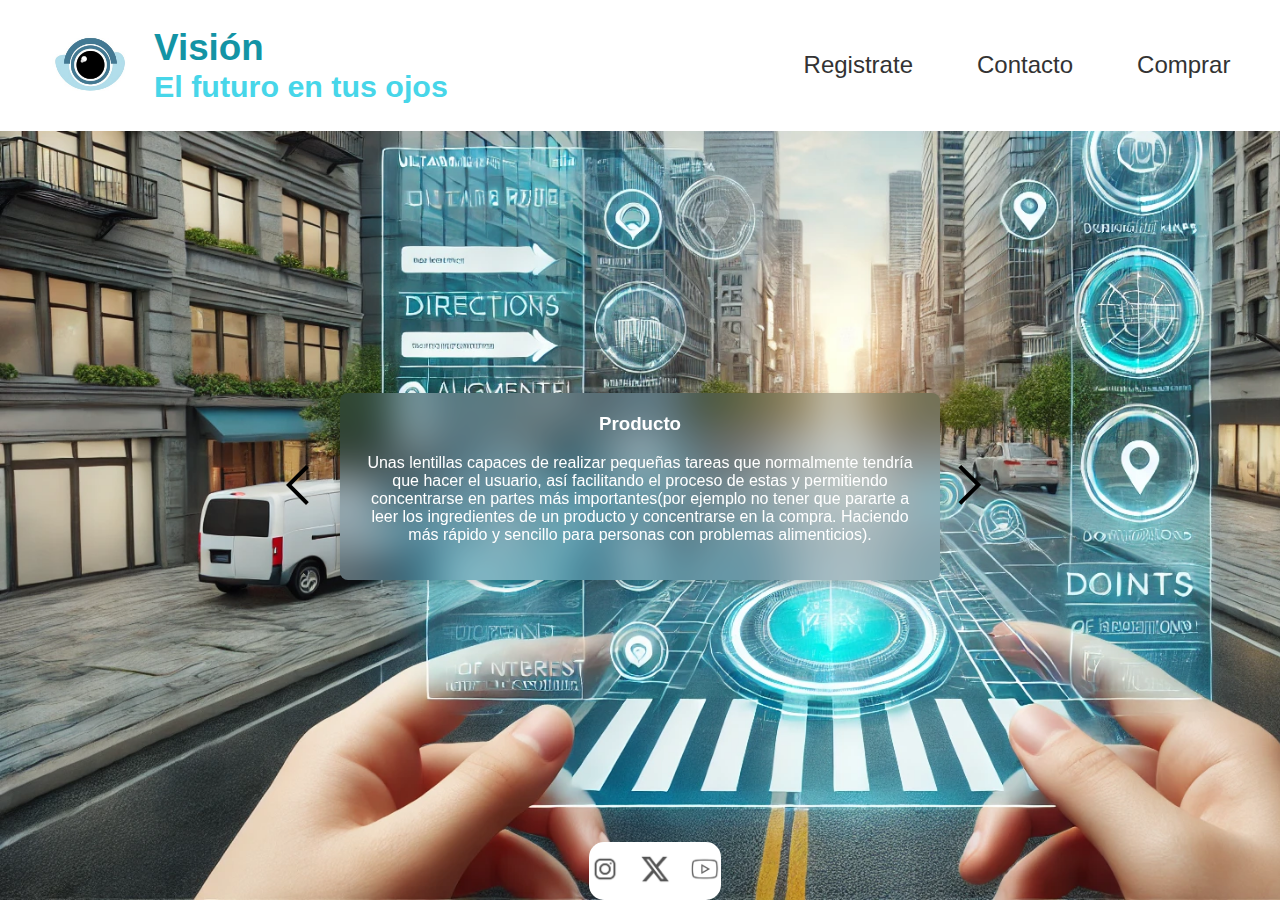
<file: index.html>
<!DOCTYPE html>
<html lang="en">
<head>
    <meta charset="UTF-8">
    <meta name="viewport" content="width=device-width, initial-scale=1.0">
    <link rel="stylesheet" href="style.css">
    <title>Visión</title>
</head>
<body>
    <div id="cabecera">
        <div id="logo-titulo">
            <img id="logotipo" src="logoempresa.jpeg" alt="logotipo">
            <div id="textos">
                <h1 id="titulo">Visión</h1>
                <h2 id="eslogan">El futuro en tus ojos</h2>
            </div>
        </div>
        <div id="menu">
            <a href="registrarte.html">Registrate</a>
            <a href="contactar.html">Contacto</a>
            <a href="comprar.html">Comprar</a>
        </div>
    </div>
    <div id="contenido">
        <!-- Contenido de la página -->
        <button name="botonAtras" onclick="pasaratras()">
            <div class="atras">
                <img id="atras" src="atras.png" alt="atras" loading="lazy">
            </div>
        </button>
            <div id="carrutexto">
                <h3 id="titulillo"name="titulillo">Producto</h3>
                <p id="textillo"name="textillo">Unas lentillas capaces de realizar pequeñas tareas que normalmente tendría que hacer el usuario,
                    así facilitando el proceso de estas y permitiendo concentrarse en partes más importantes(por ejemplo no tener que pararte a leer los ingredientes de un producto 
                    y concentrarse en la compra. Haciendo más rápido y sencillo para personas con problemas alimenticios).
                </p>
            </div>
        <button  name="botonAdelante" onclick="pasarAdelante()"> 
            <div class="adelante" id="adelante">
                <img src="adelante.png" alt="adelante" loading="lazy">
            </div>
        </button>
    </div>
    <div id="footer">
        <div id="iconos">
            <div id="insta">
                <a href="https://www.instagram.com/vision_empresa/"><img src="instanegro.png" alt="icono insta" class="icono"></a> 
            </div>
            <div id="x">
                <a href=""><img src="xnegro.png" alt="icono facebook" class="icono"></a>
            </div>
            <div id="youtube">
                <a href=""><img src="younegro.png" alt="icono twitter" class="icono"></a>
            </div>
        </div>
    </div>
    <script src="scri.js"></script>
</body>
</html>
</file>
<file: style.css>
/* Estilos generales */
body {
    margin: 0;
    font-family: Arial, sans-serif;
    background-image: url(imagenFondo.jpg);
    background-size: cover;
    background-attachment: fixed;
    display: flex;
    flex-direction: column;
    min-height: 100vh;
    overflow-x: hidden;
}

/* Cabecera */
#cabecera {
    display: flex;
    align-items: center;
    justify-content: space-between;
    height: 15%;
    background-color: white;
    padding: 0 2%;
    width: 100%; /* Asegura que la cabecera no provoque desplazamiento */
    box-sizing: border-box;
}

/* Contenedor de logo y textos */
#logo-titulo {
    display: flex;
    align-items: center;
    padding: 0.2%;
}

/* Logotipo */
#logotipo {
    height: 50%;
    max-height: 14vh;
    width: auto;
    border-radius: 8px;
}

/* Títulos */
#titulo {
    margin: 0;
    font-size: 230%;
    color: #1394a5;
}

#eslogan {
    margin: 0;
    font-size: 190%;
    color: #47d6e9;
}

/* Menú de navegación */
#menu {
    display: flex;
    gap: 1em;
}

#menu a {
    text-decoration: none;
    color: #333;
    font-size: 150%;
    padding: 0.5em 1em;
}

#menu a:hover {
    color: #f8f8f8;
    background-color: #1394a5;
}

/* Contenido */
#contenido {
    display: flex;
    align-items: center;
    justify-content: center;
    flex-grow: 1;
    padding: 20px;
    width: 100%;
    box-sizing: border-box; /* Incluye padding en el ancho */
    overflow: hidden;
}

/* Carrusel de texto */
#carrutexto {
    max-width: 600px;
    padding: 20px;
    backdrop-filter: blur(20px);
    background-color: rgba(63, 106, 138, 0.21);
    transform: translateY(0px);
    color: white;
    text-align: center;
    border-radius: 8px;
    box-shadow: 0px 4px 8px rgba(0, 0, 0, 0.2);
    box-sizing: border-box; /* Evita expansión por padding */
}

/* Título en carrutexto */
#carrutexto h3 {
    margin-top: 0;
}
#carrutexto:hover h3 {
    font-size: 25px;
}
#carrutexto:hover p {
    font-size: 20px;
}
button{
    background-color: transparent;
    border: none;
}
#iconos {
    display: flex; /* Utiliza Flexbox para alinear elementos en fila */
    justify-content: center; /* Centra horizontalmente los íconos */
    width: 10%; /* Ancho del contenedor */
    padding: 2px; /* Menos espacio interno alrededor del contenido */
    /*position: absolute; /* Hace que el contenedor de íconos esté en una posición fija */
    bottom: 3px; /* Lo fija a 20px del fondo de la pantalla */
    background-color: white;
    margin-left: 46%;
    border-radius: 15px;
}

.enlace {
    width: 100px; /* Ancho fijo para los íconos */
    height: auto; /* Mantiene la proporción de la imagen */
    margin: 10px; /* Espacio entre los íconos */
}

.icono {
    width: 30px; /* Ancho fijo para los íconos */
    height: auto; /* Mantiene la proporción de la imagen */
    margin: 10px; /* Espacio entre los íconos */
}
</file>
